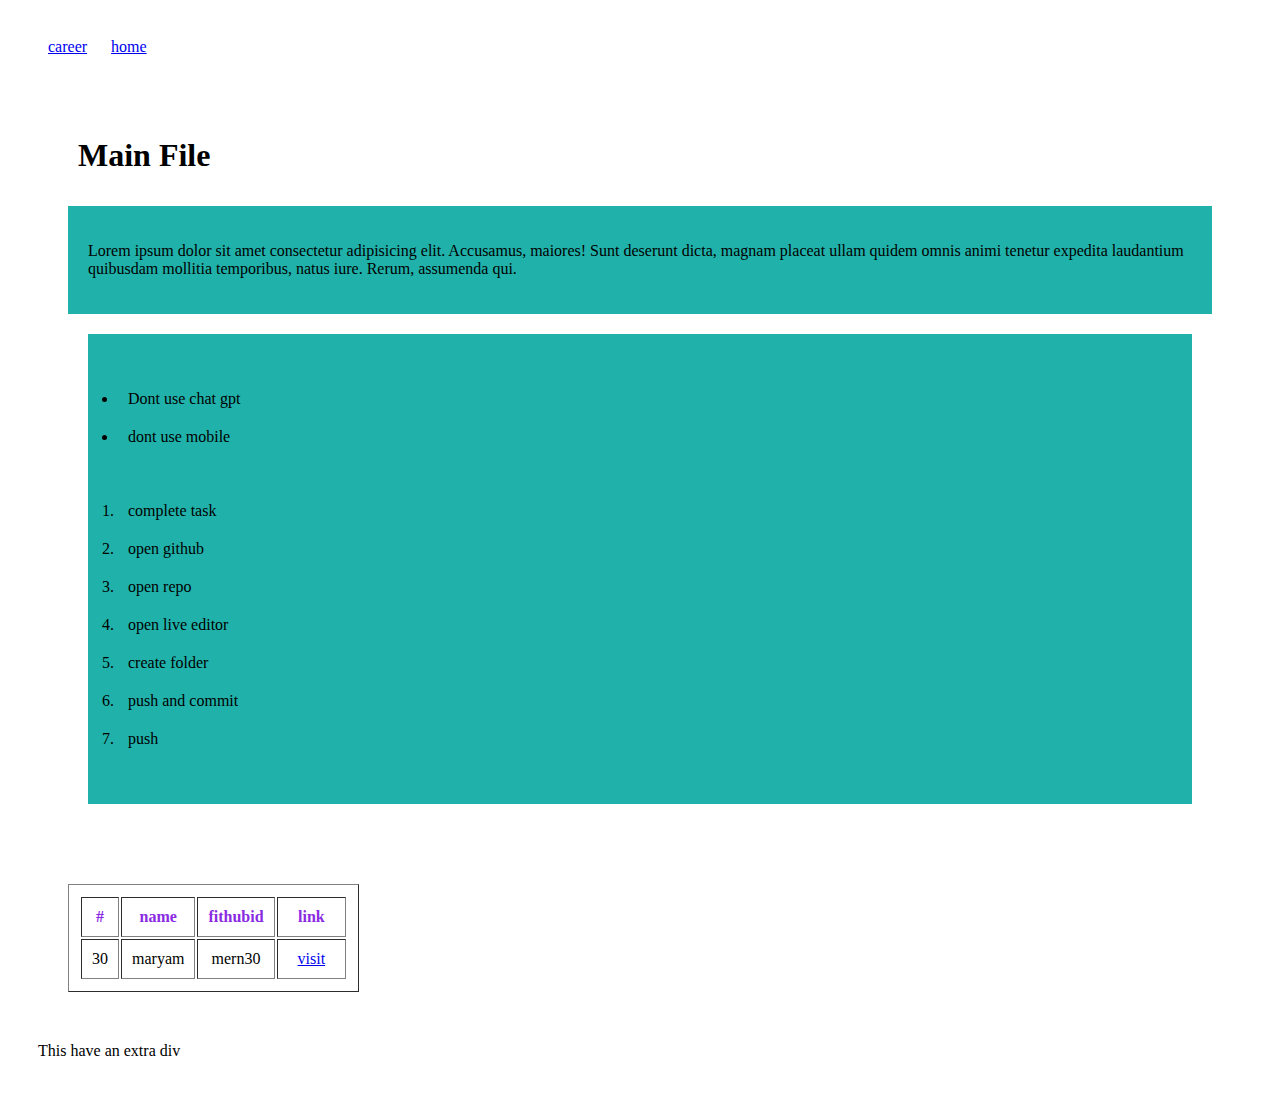
<file: week1.html/index.html>
<!DOCTYPE html>
<html lang="en">
<head>
    <meta charset="UTF-8">
    <meta name="viewport" content="width=, initial-scale=1.0">
    <title>Document</title>
    <link rel="stylesheet" href="style.css">
</head>
<body>
    <header>
        <a href="career.html">career</a>
        <a href="index.html"> home</a>
    </header>
    <div class="container">
        <h1>Main File</h1>
    <div>
        <p>        Lorem ipsum dolor sit amet consectetur adipisicing elit. Accusamus, maiores! Sunt deserunt dicta, magnam placeat ullam quidem omnis animi tenetur expedita laudantium quibusdam mollitia temporibus, natus iure. Rerum, assumenda qui.
        </p>

        </div>
        <div class="container">
            <ul>
               <li> Dont use chat gpt</li>
               <li>dont use mobile</li>
            </ul>
            <ol>
                <li>complete task</li>
                <li>open github</li>
                <li>open repo</li>
                <li>open live editor</li>
                <li>create folder</li>
                <li>push and commit</li>
                <li>push</li>

            </ol>
        </div>
</div>
<div class="container">
    <table border="1">
        <thead>
            <tr  >
                <td>#</td>
                <td>name</td>
                <td>fithubid</td>
                <td>link</td>
            </tr>
        </thead>
        <tbody>
            <tr>
                <td>30</td>
                <td>maryam</td>
                <td>mern30</td>
                <td>
                    <a href="www.google.com">visit</a>
                </td>
            </tr>
        </tbody>
    </table>
</div>
<div>This have an extra div</div>
</body>
</html>
</file>
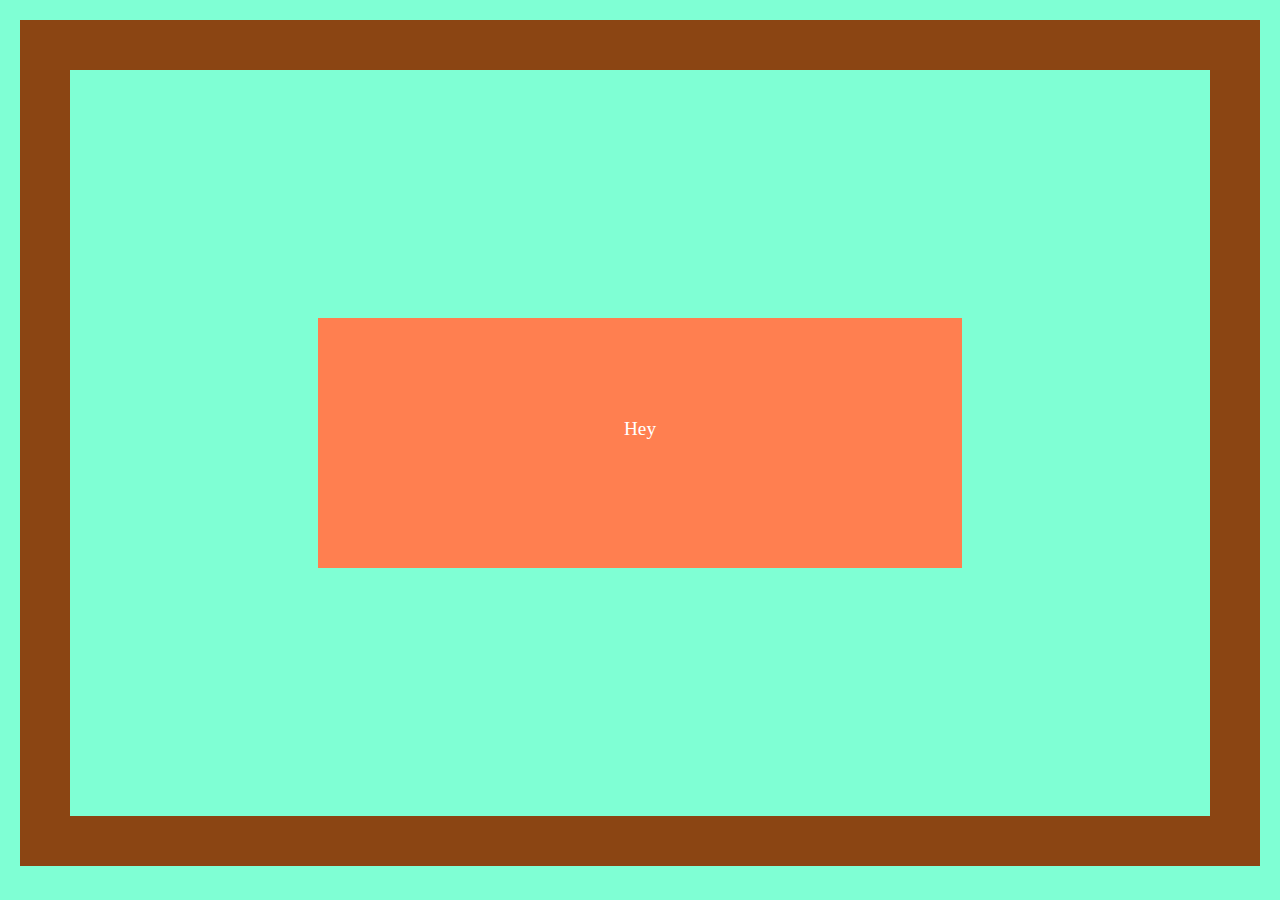
<file: week1.html/boxmodel.html>
<!DOCTYPE html>
<html lang="en">
<head>
    <meta charset="UTF-8">
    <meta name="viewport" content="width=device-width, initial-scale=1.0">
    <title>Box Model</title>
    <style>
        body
        {
            background-color: aquamarine;
            margin: 20px;
        }
        .border
        {
            padding: 20%;
            color: white;
            font-size: larger;
            border: 50px solid saddlebrown;
            display: flex;
            justify-content: center;
            
        }
        .content
        {
            background-color: coral;
            height: 50px;
            width: 500px;
            display: flex;
            justify-content: center;
            padding: 100px;
        }
    </style>
</head>
<body>
    <div class="border">
       <div class="content"> Hey</div>
    </div>
</body>
</html>
</file>
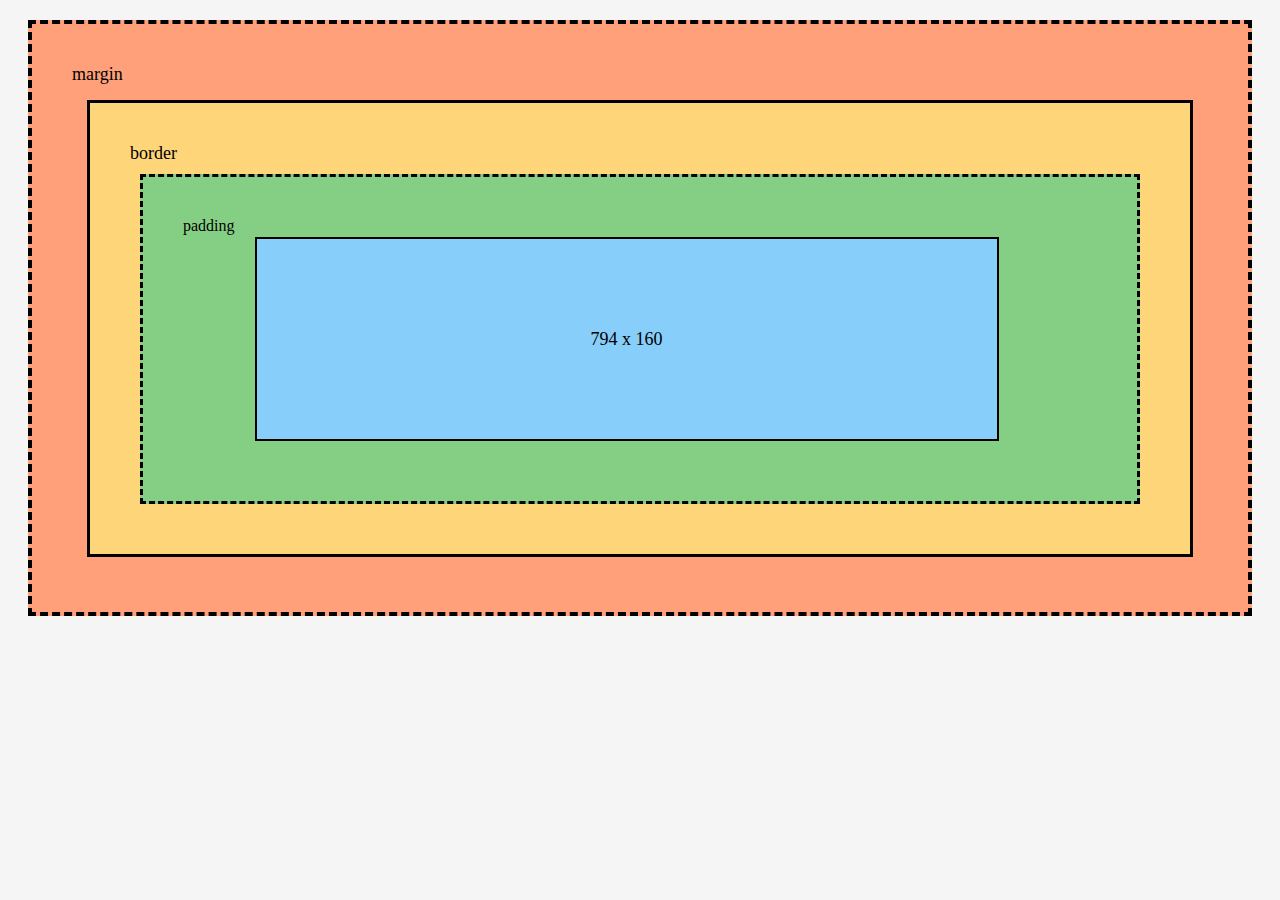
<file: week1.html/boxmodel1.html>
<!DOCTYPE html>
<html lang="en">
<head>
    <meta charset="UTF-8">
    <meta name="viewport" content="width=device-width, initial-scale=1.0">
    <title>Box Model</title>
    <style>
        body
        {
            background-color: whitesmoke;
            
        }
        .a
        {
            margin: 20px;
            background-color: lightsalmon;
            padding: 40px;
            border: dashed 4px black;
            font-size: large;
        }
        .b
        {
            border: 3px solid black;
            margin: 15px;
            background-color: rgb(255, 213, 122);
            padding: 40px;
            font-size: large;
        }
        .c
        {
            padding: 40px;
            background-color: rgb(133, 207, 133);
            display: flex;
            justify-content: center;
            border: dashed black 3px;
            margin: 10px;
            justify-content: start;
            font-size: medium;
        }
        .d
        {
            border: 2px solid black;
            margin: 20px;
            background-color: lightskyblue;
            padding: 20px;
            height: 160px;
            width:700px ;
            justify-content: center;
            
        }
        span
        {
            padding: 70px;
            font-size: large;
        
        }
    </style>
</head>
<body>
    <div class="a">margin
        <div class="b">border
            <div class="c" style="display: flex;">padding
                <div class="d" style="display: flex;"> 
                    <span>794 x 160</span>
                </div>
            </div>
        </div>
    </div>
</body>
</html>
</file>
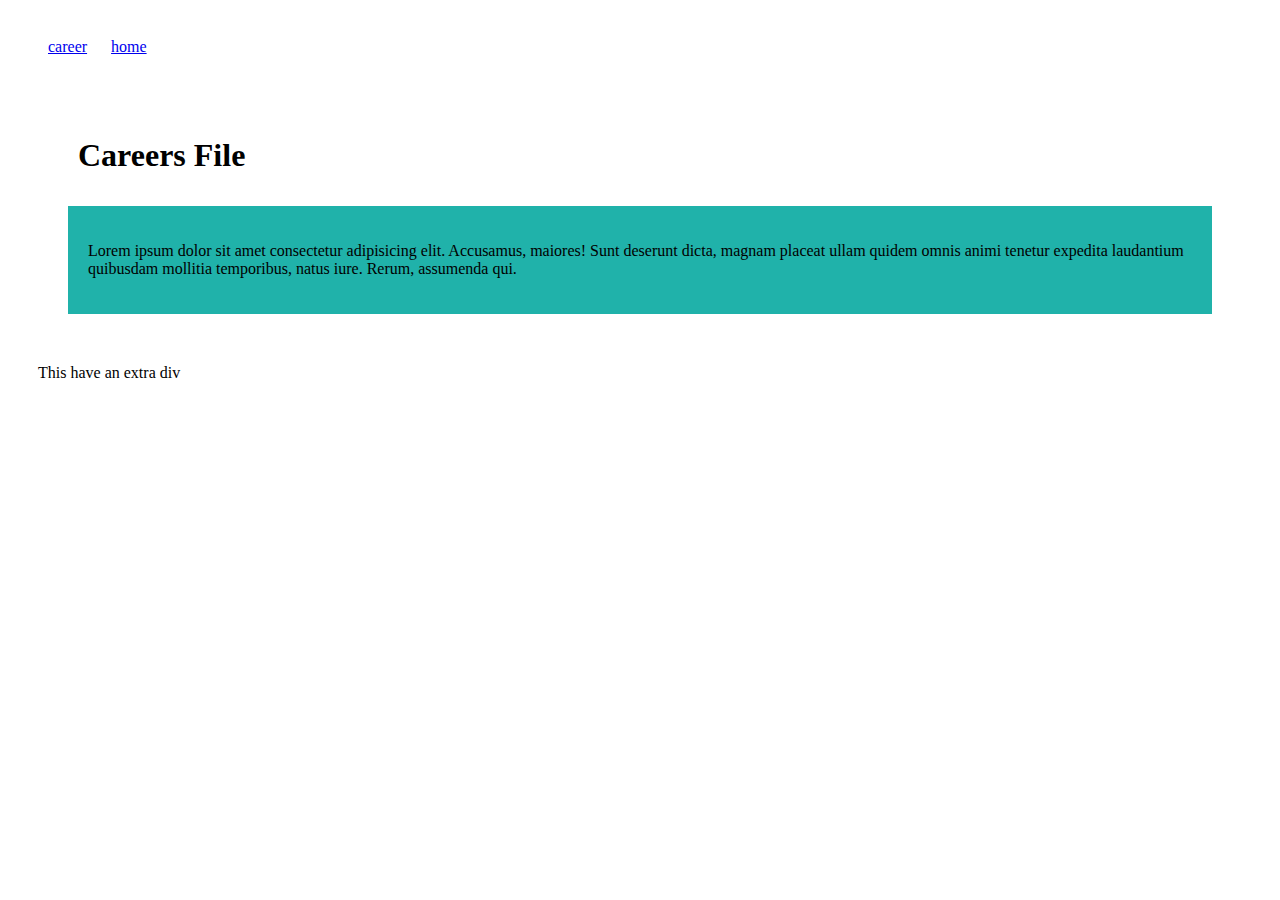
<file: week1.html/career.html>
<!DOCTYPE html>
<html lang="en">
<head>
    <meta charset="UTF-8">
    <meta name="viewport" content="width=, initial-scale=1.0">
    <title>Document</title>
    <link rel="stylesheet" href="style.css">
</head>
<body>
    <header>
    <a href="career.html">career</a>
        <a href="index.html">home</a>
    </header>

    <div class="container">
        <h1>Careers File</h1>
    <div>
        <p>        Lorem ipsum dolor sit amet consectetur adipisicing elit. Accusamus, maiores! Sunt deserunt dicta, magnam placeat ullam quidem omnis animi tenetur expedita laudantium quibusdam mollitia temporibus, natus iure. Rerum, assumenda qui.
        </p>

        </div>
</div>
<div>This have an extra div</div>
</body>
</html>
</file>
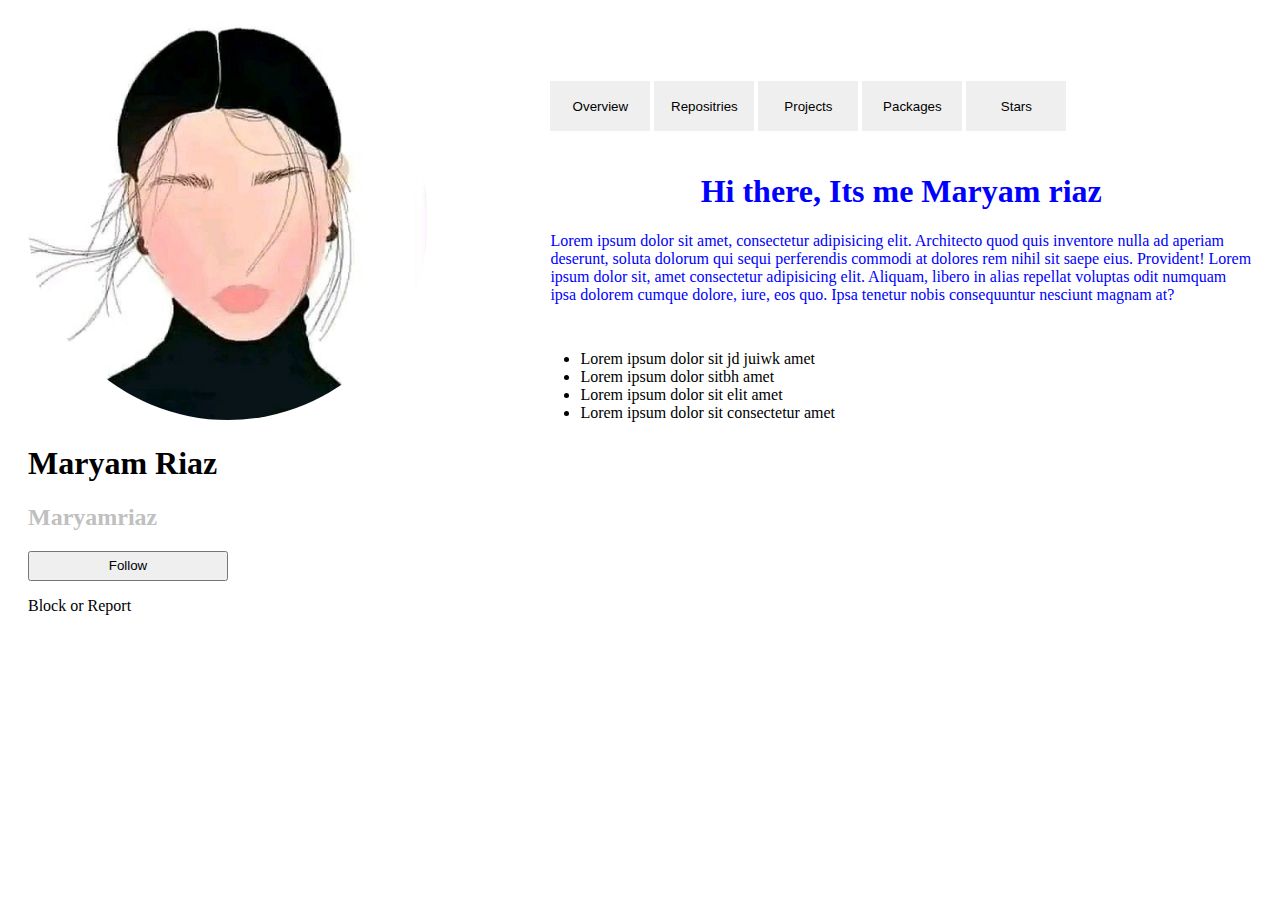
<file: week1.html/githuUI.html>
<!DOCTYPE html>
<html lang="en">
<head>
    <title>Github UI</title>
    <link rel="stylesheet" href="style1.css">
</head>
<body>
    <div class="container">
        <div class="wrap2">
    
            <img src="girl.jpg" >
            <h1>Maryam Riaz</h1>
            <h2>Maryamriaz</h2>
            <button>        Follow    </button>
            <p>Block or Report</p>
        
    </div>
<div class="wrap1">
    <button>Overview</button>
    <button>Repositries</button>
    <button>Projects</button>
    <button>Packages</button>
    <button>Stars</button>
    <h1>Hi there, Its me Maryam riaz</h1>
    <p>Lorem ipsum dolor sit amet, consectetur adipisicing elit. Architecto quod quis inventore nulla ad aperiam deserunt, soluta dolorum qui sequi perferendis commodi at dolores rem nihil sit saepe eius. Provident!
        Lorem ipsum dolor sit, amet consectetur adipisicing elit. Aliquam, libero in alias repellat voluptas odit numquam ipsa dolorem cumque dolore, iure, eos quo. Ipsa tenetur nobis consequuntur nesciunt magnam at?
    </p>
    <ul>
        <li>Lorem ipsum dolor sit jd juiwk amet</li>
        <li>Lorem ipsum dolor sitbh  amet</li>
        <li>Lorem ipsum dolor sit elit amet</li>
        <li>Lorem ipsum dolor sit consectetur  amet</li>
    </ul>
</div>

</div>
    
</body>
</html>
</file>
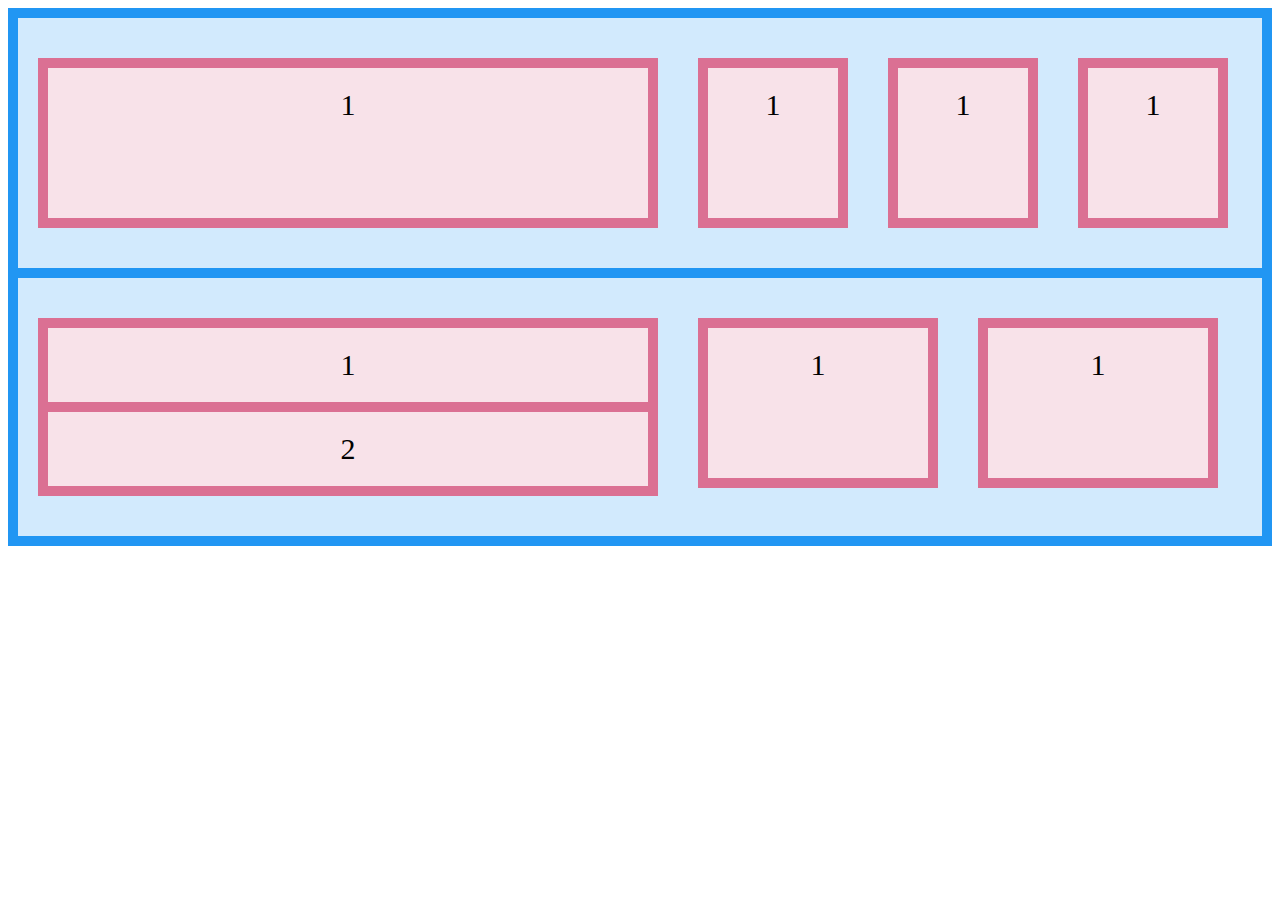
<file: week2/w2d1.html>
<!DOCTYPE html>
<html>
<head>
<style>
.grid-container {
  display: grid;
  grid-template-columns: auto auto auto;
  gap: 10px;
  background-color: #2196F3;
  padding: 10px;

}

.grid-container > div {
  background-color: rgba(255, 255, 255, 0.8);
  text-align: center;
  padding: 20px 0;
  font-size: 30px;
}

.cont1 {
  grid-column-start: 1;
  grid-column-end: 4;
}
.cont2 {
  grid-column-start: 1;
  grid-column-end: 4;
}
.cont3
{
  display: grid;
  grid-template-columns: auto auto auto;
  gap: 10px;
  background-color: palevioletred;
  padding: 10px;
  margin: 20px;
  height: 150px;
  width: 130px;
}

.cont3 div
{
  background-color: rgba(255, 255, 255, 0.8);
  text-align: center;
  padding: 20px;
  font-size: 30px;
 
}

.cont3 
{
  display: grid;
  grid-column-start: 1;
  grid-column-end: 3;
}
.conta div
{
  background-color: rgba(255, 255, 255, 0.8);
  text-align: center;
  padding: 20px;
  font-size: 30px;
 
}
.conta
{
  display: grid;
  grid-template-columns: auto auto auto;
  gap: 10px;
  background-color: palevioletred;
  padding: 10px;
  margin: 20px;
  height: 150px;
  width: 220px;
}
.conta 
{
  display: grid;
  grid-column-start: 1;
  grid-column-end: 3;
}
.cont4
{
  display: grid;
  grid-template-columns: auto auto auto;
  gap: 10px;
  background-color: palevioletred;
  padding: 10px;
  margin: 20px;
  width: 600px;
  
}
.cont4 div
{
  background-color: rgba(255, 255, 255, 0.8);
  text-align: center;
  padding: 20px 0;
  font-size: 30px;
 
}
.items
{
  display: grid;
  grid-column-start: 1;
  grid-column-end: 4;
}


</style>
</head>
<body>



<div class="grid-container">
  <div class="cont1" style="display: flex;">
    <div class="cont4">
      <div class="items">1</div>
      
    </div>
    <div class="cont3">
      <div class="items">1</div>
    </div>
    <div class="cont3">
      <div class="items">1</div>
    </div>
    <div class="cont3">
      <div class="items">1</div>
    </div>
  </div>
  <div class="cont2" style="display: flex;">
    <div class="cont4">
      <div class="items">1</div>
      <div class="items">2</div> 
      
    </div>
    <div class="conta">
      <div class="items">1</div>
    </div>
    <div class="conta">
      <div class="items">1</div>
    </div>
  </div>
  
  
</div>


</body>
</html>
</file>
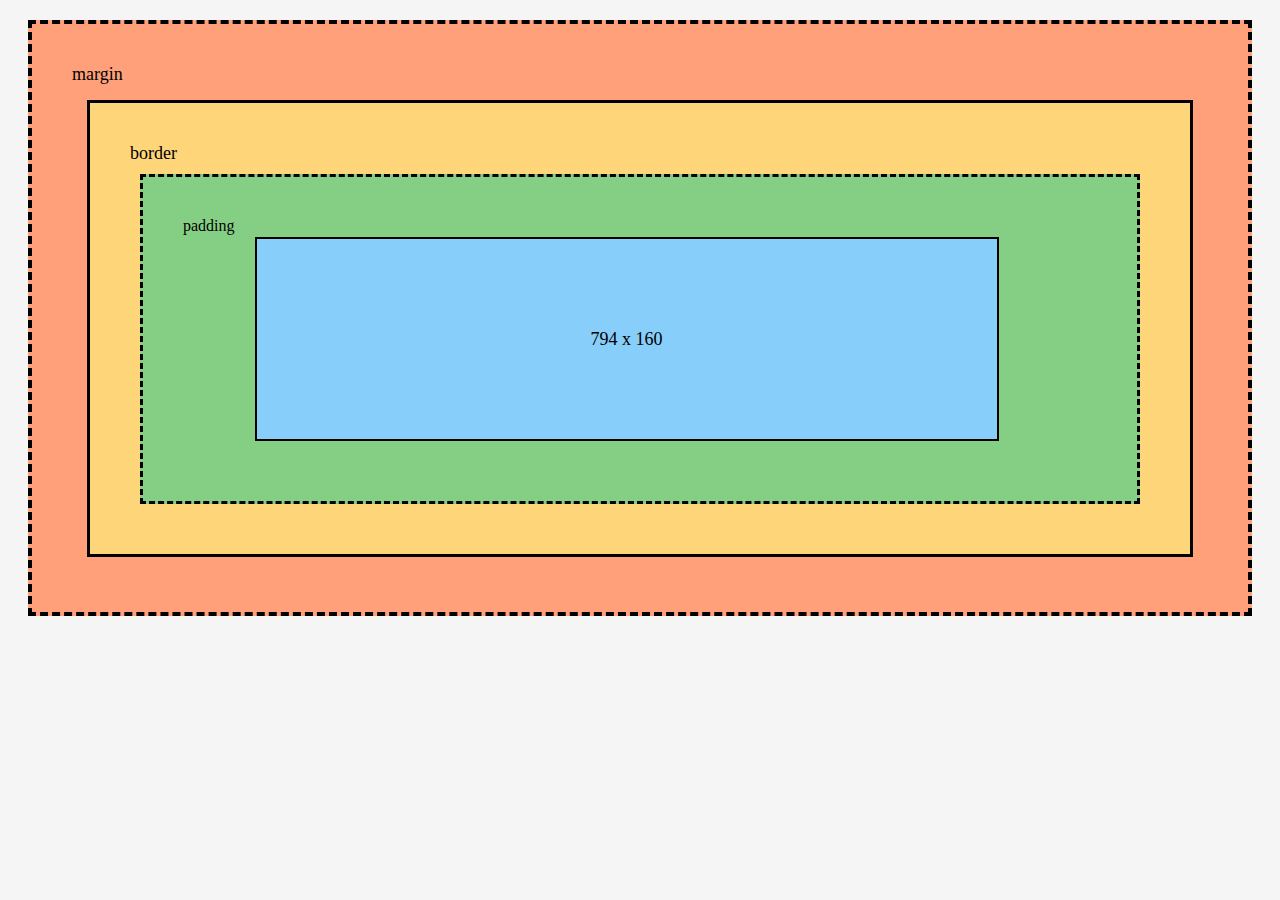
<file: week1day3/week1day3homeassignment/boxmodel.html>
<!DOCTYPE html>
<html lang="en">
<head>
    <meta charset="UTF-8">
    <meta name="viewport" content="width=device-width, initial-scale=1.0">
    <title>Box Model</title>
    <style>
        body
        {
            background-color: whitesmoke;
            
        }
        .a
        {
            margin: 20px;
            background-color: lightsalmon;
            padding: 40px;
            border: dashed 4px black;
            font-size: large;
        }
        .b
        {
            border: 3px solid black;
            margin: 15px;
            background-color: rgb(255, 213, 122);
            padding: 40px;
            font-size: large;
        }
        .c
        {
            padding: 40px;
            background-color: rgb(133, 207, 133);
            display: flex;
            justify-content: center;
            border: dashed black 3px;
            margin: 10px;
            justify-content: start;
            font-size: medium;
        }
        .d
        {
            border: 2px solid black;
            margin: 20px;
            background-color: lightskyblue;
            padding: 20px;
            height: 160px;
            width:700px ;
            justify-content: center;
            
        }
        span
        {
            padding: 70px;
            font-size: large;
        
        }
    </style>
</head>
<body>
    <div class="a">margin
        <div class="b">border
            <div class="c" style="display: flex;">padding
                <div class="d" style="display: flex;"> 
                    <span>794 x 160</span>
                </div>
            </div>
        </div>
    </div>
</body>
</html>
</file>
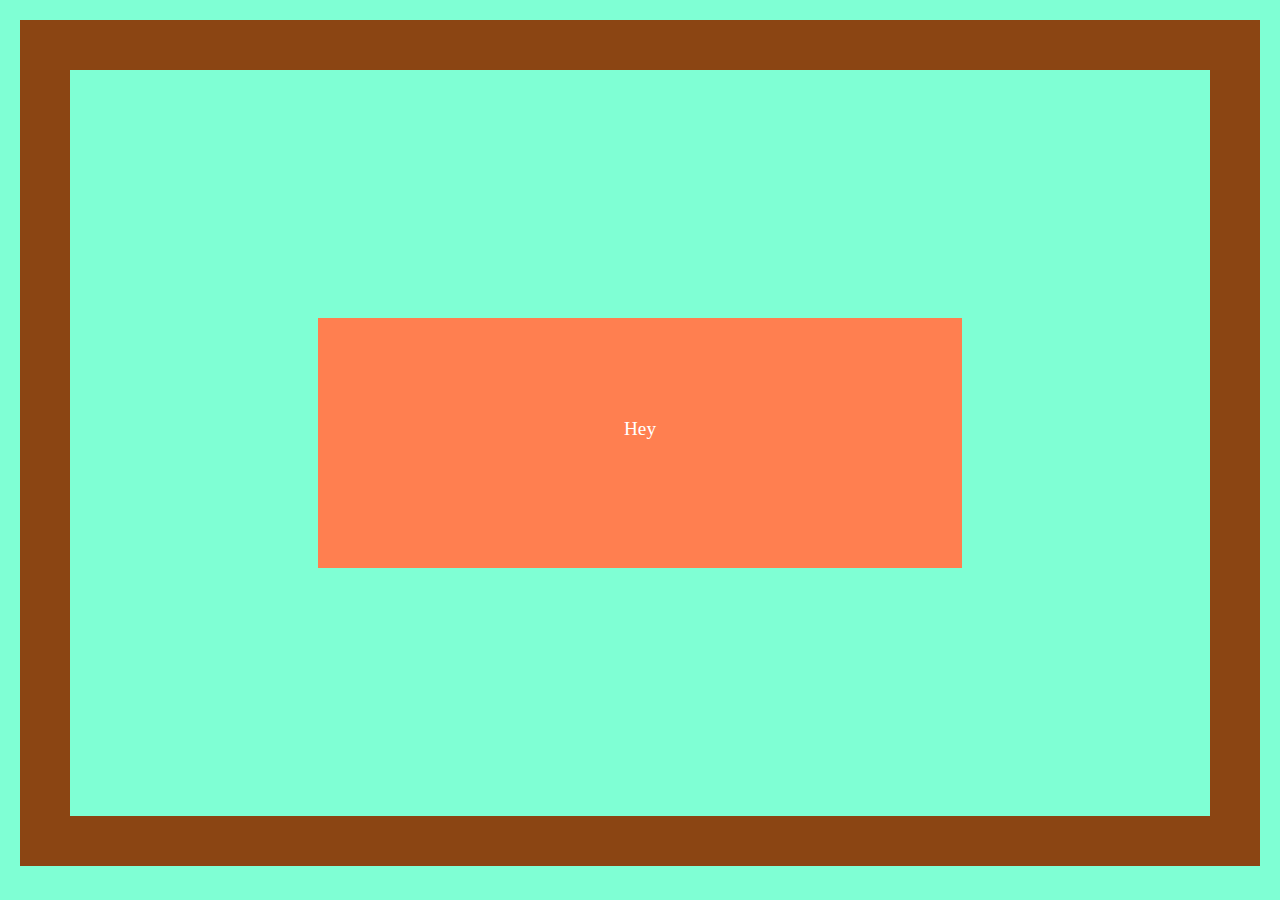
<file: week1day3/week1day3homeassignment/boxmodelextra.html>
<!DOCTYPE html>
<html lang="en">
<head>
    <meta charset="UTF-8">
    <meta name="viewport" content="width=device-width, initial-scale=1.0">
    <title>Box Model</title>
    <style>
        body
        {
            background-color: aquamarine;
            margin: 20px;
        }
        .border
        {
            padding: 20%;
            color: white;
            font-size: larger;
            border: 50px solid saddlebrown;
            display: flex;
            justify-content: center;
            
        }
        .content
        {
            background-color: coral;
            height: 50px;
            width: 500px;
            display: flex;
            justify-content: center;
            padding: 100px;
        }
    </style>
</head>
<body>
    <div class="border">
       <div class="content"> Hey</div>
    </div>
</body>
</html>
</file>
<file: week1.html/style.css>
.container
{
    margin: 20px;
    padding: 20px;
}
.container div
{
    background-color: lightseagreen;
}
.container:hover
{
 background-color: aqua;
}
td, thead
{
    text-align: center;
    padding: 10px;

}
thead
{
    font-weight: bolder;
    color: blueviolet;
}
*
{
    padding: 10px;
}
</file>
<file: week1.html/style1.css>
.container
{
    display: flex;
    margin: 20px;
}
.wrap1
{
    margin-top: 05%;
    margin-left: 10%;
    
}
.wrap1 h1
{
    margin-top: 6%;
    display: flex;
    justify-content: center;
}
.wrap1 p
{
    
    display: contents;
    align-content: center;
}
.wrap1 button
{
    border: none;
    text-decoration: none;
    background-color: none;
    height: 50px;
    width: 100px;


}
.wrap1 button:hover
{
    text-decoration: underline orange ;

    
}
img
{
    height: 400px;
    width: 400px;
    border-radius: 50%;

}
.wrap1 p
{
    justify-content: center;
    color: blue;
}
.wrap2 button
{
    height: 30px;
    width: 200px;
}
h2
{
    color: silver;
}
.wrap1 h1
{
    color: blue;
    justify-content: center;
}
ul
{
    padding: 30px;
    align-items: justify;
    
}
</file>
